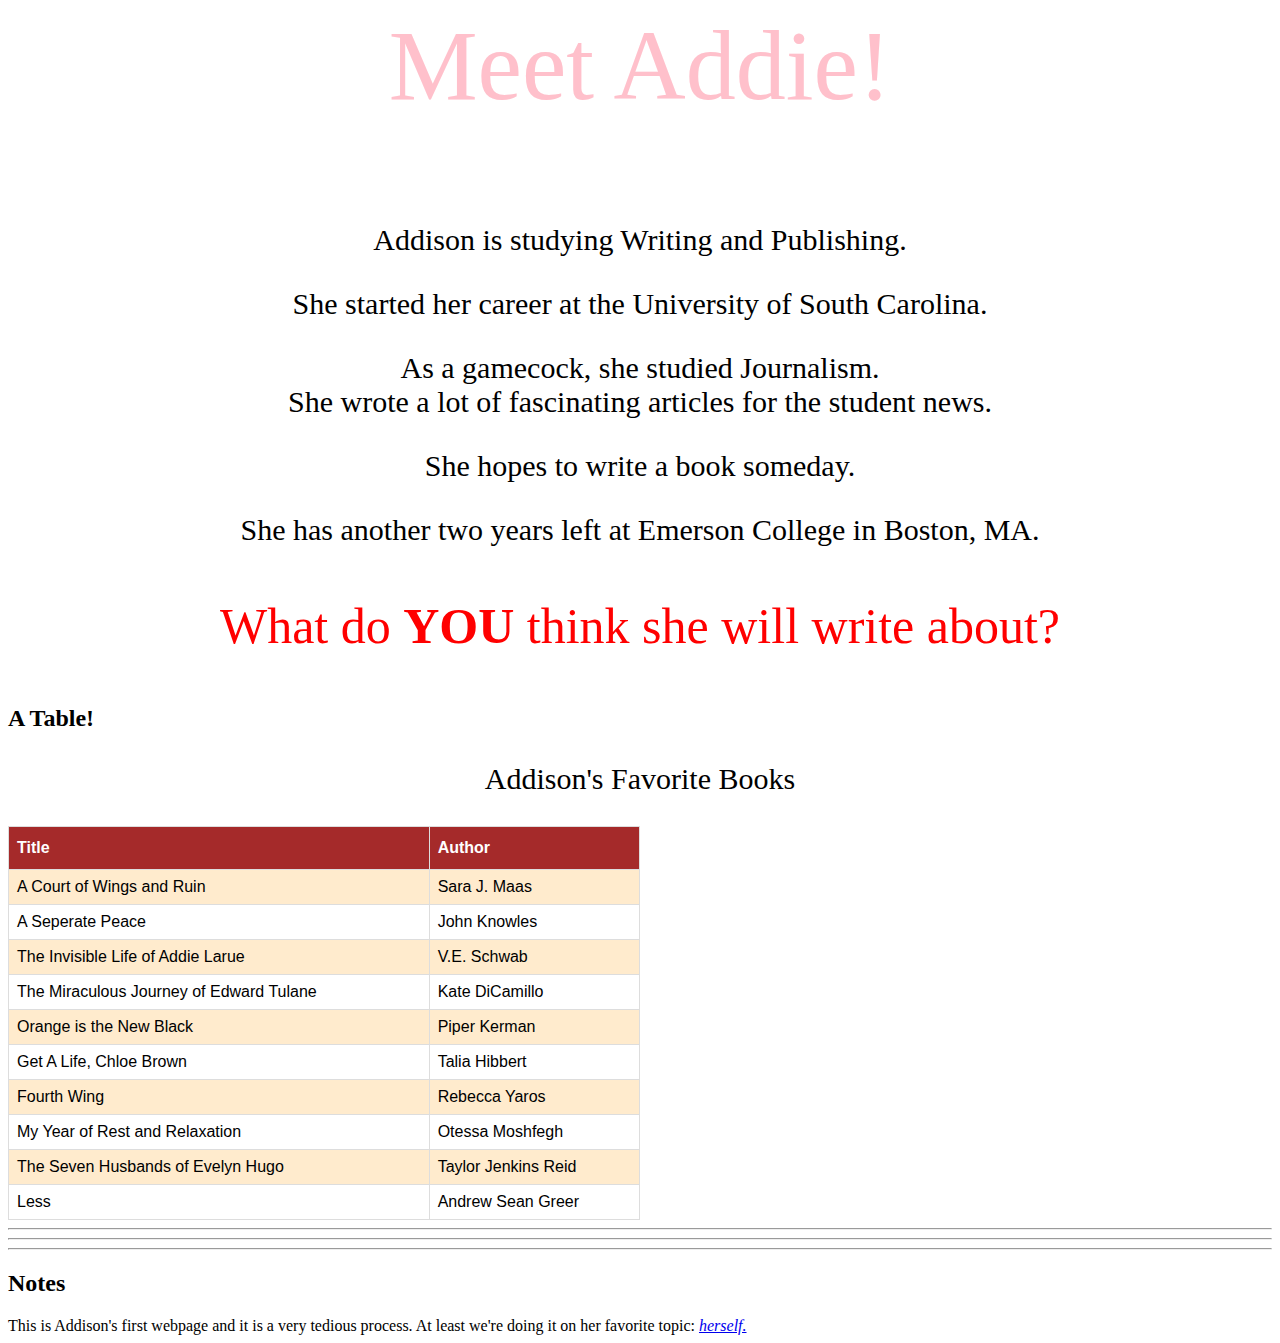
<file: index.html>
<html>
<head>
   <p id="title">Meet Addie!</p>
<link rel="stylesheet" type="text/css" href="https://addiehinkle.github.io/style.css">
</head>
   <body>
<p id="addie1"> Addison is studying Writing and Publishing.</p>
  <!—It ain't easy being green. -->
<p id="addie2"> She started her career at the University of South Carolina.</p>
<p id="addie3">As a gamecock, she studied Journalism. <br>
  She wrote a lot of fascinating articles for the student news.</p>
<p id="addie4">She hopes to write a book someday.</p>
<p id="addie5">She has another two years left at Emerson College in Boston, MA.</p>
  <p>
  <p id="addie6">What do <b> YOU </b> think she will write about?</p>
  <h2>A Table!</h2>
  <!—There are times when you may want to use the div instead of creating a table. Tables are the standard for tabular data, while div is used to define objects on the page and page layout. -->
  <p id="addie4"> Addison's Favorite Books</p>
  <table id="jokebooks">
  <tr>
    <th>Title</th>
    <th>Author</th>
  </tr>
  <tr>
    <td>A Court of Wings and Ruin</td>
    <td>Sara J. Maas</td>
    
    </tr>
  <tr>
    <td>A Seperate Peace </td>
    <td>John Knowles</td>

  </tr>
  <tr>
    <td>The Invisible Life of Addie Larue</td>
    <td>V.E. Schwab</td>

  </tr>
</tr>
  <tr>
    <td>The Miraculous Journey of Edward Tulane</td>
    <td>Kate DiCamillo</td>

  </tr>
  </tr>
  <tr>
    <td>Orange is the New Black</td>
    <td>Piper Kerman</td>

  </tr>
</tr>
  <tr>
    <td>Get A Life, Chloe Brown</td>
    <td>Talia Hibbert</td>

  </tr>
<tr>
    <td>Fourth Wing</td>
    <td>Rebecca Yaros</td>

  </tr>
<tr>
    <td>My Year of Rest and Relaxation</td>
    <td>Otessa Moshfegh</td>

  </tr>
<tr>
    <td>The Seven Husbands of Evelyn Hugo</td>
    <td>Taylor Jenkins Reid</td>

  </tr>
<tr>
    <td>Less</td>
    <td>Andrew Sean Greer</td>

  </tr>
</table>
  <hr>
  <hr>
  <hr>
  <h2>Notes</h2>
This is Addison's first webpage and it is a very tedious process. At least we're doing it on her favorite topic: 
<a href="https://www.linkedin.com/in/addison-hinkle-15966522a/"><i>herself.
  </a>
  <i>
  <!—Who's awesome? You're awesome. Look at that beautiful page you made! -->
</body>
</html>
</file>
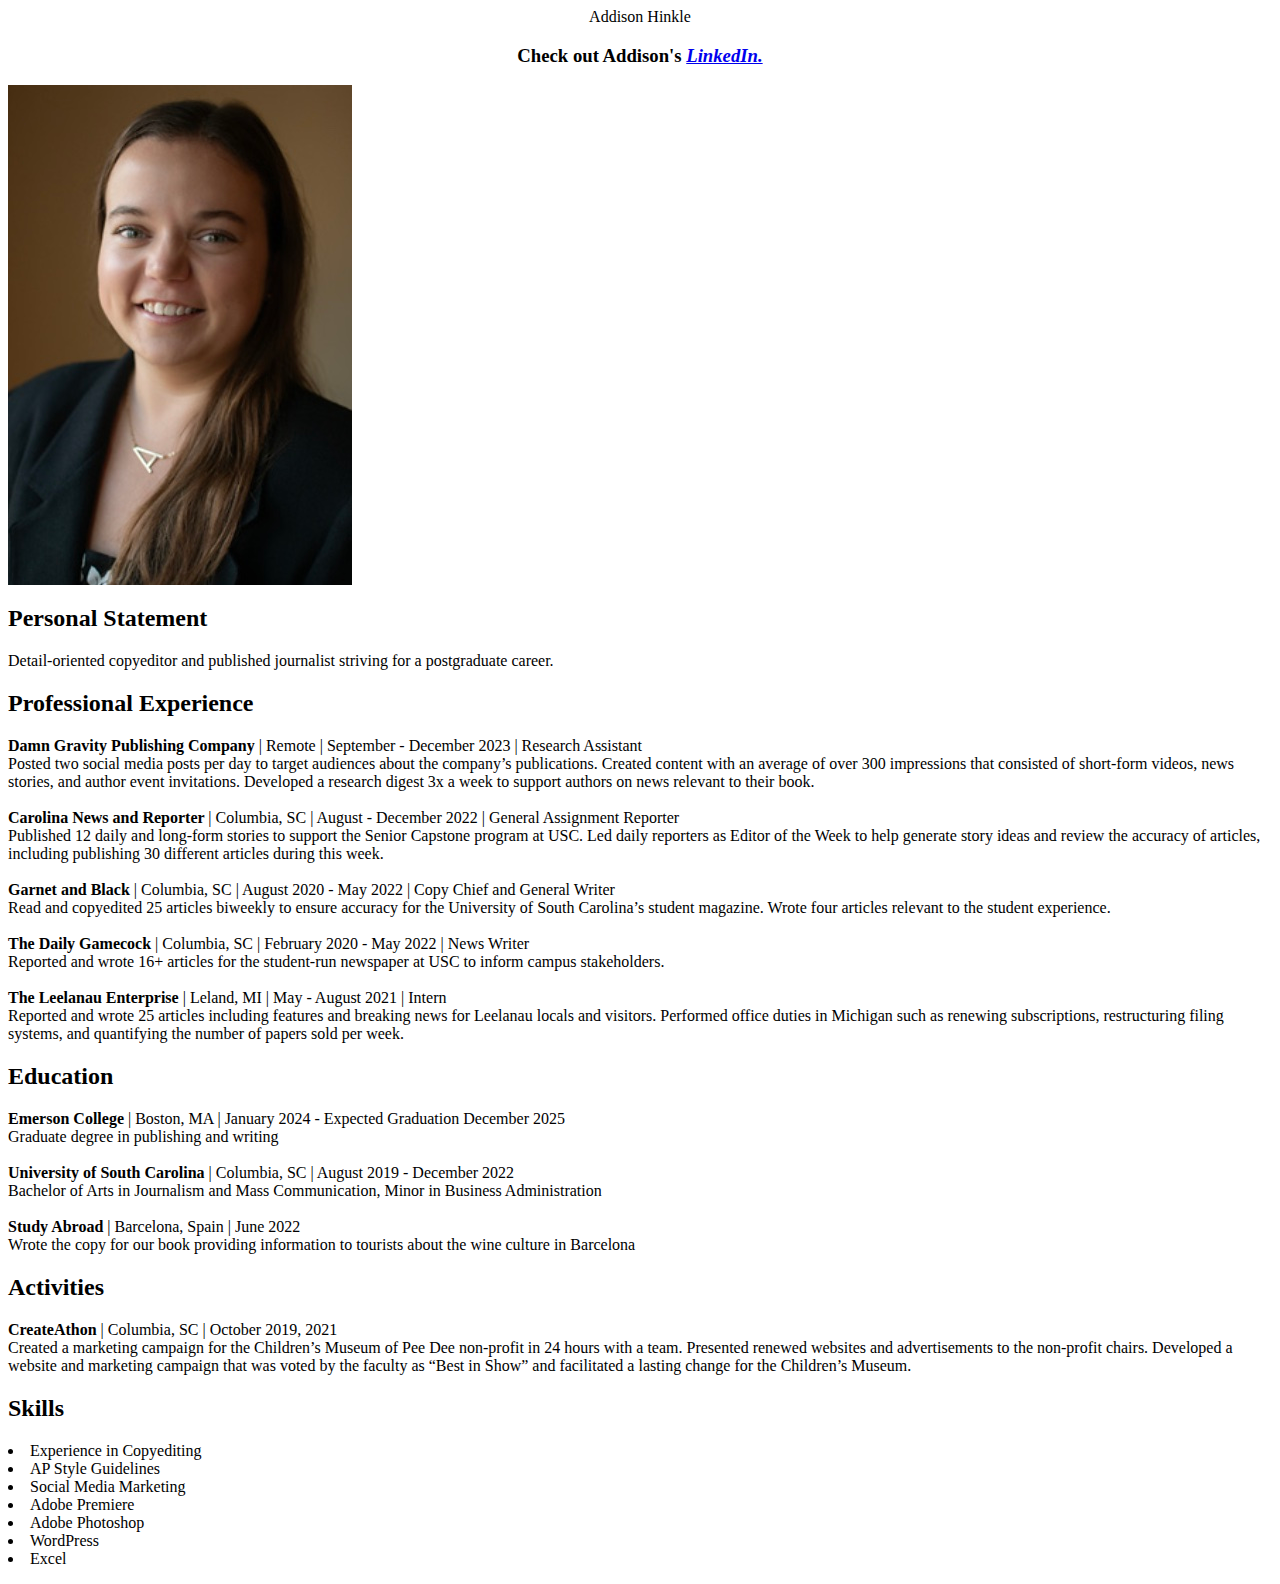
<file: resume.html>
<body>
  <header> <center>Addison Hinkle </center></header>
<h3><center>

Check out Addison's
<a href="https://www.linkedin.com/in/addison-hinkle-15966522a/"><i>LinkedIn.
  </a>
  </i>
</center></h3>

<aside>
<img src="https://addiehinkle.github.io/photo"
   
   alt="Headshot of Addison"<br>
  </img>
</aside>
<section id="summary">
<h2>Personal Statement</h2>
Detail-oriented copyeditor and published journalist striving for a postgraduate career. 
  </section>
<section id="experience">
<h2>Professional Experience</h2>
  <b> Damn Gravity Publishing Company </b> | Remote | 				             September - December 2023
       
| Research Assistant 
  <br>
Posted two social media posts per day to target audiences about the company’s publications.
Created content with an average of over 300 impressions that consisted of short-form videos, news stories, and author event invitations. 
Developed a research digest 3x a week to support authors on news relevant to their book. 
  
  <br>
  <br>
  
  <b> Carolina News and Reporter </b> | Columbia, SC |			  		       August - December 2022 |
       General Assignment Reporter
  <br>
Published 12 daily and long-form stories to support the Senior Capstone program at USC.
Led daily reporters as Editor of the Week to help generate story ideas and review the accuracy of articles, including publishing 30 different articles during this week.
  <br>
  <br>
  
  <b> Garnet and Black </b>| Columbia, SC | 						         August 2020 - May 2022 |
       Copy Chief and General Writer 
<br> Read and copyedited 25 articles biweekly to ensure accuracy for the University of South Carolina’s student magazine. 
Wrote four articles relevant to the student experience.
  
  <br>
  <br>
  <b>The Daily Gamecock </b>| Columbia, SC |			                                              February 2020 - May 2022 |     News Writer
  <br>
Reported and wrote 16+ articles for the student-run newspaper at USC to inform campus stakeholders.

  <br>
  <br>
  <b> The Leelanau Enterprise </b>| Leland, MI  |				                                 May - August 2021
      | Intern
  <br>
Reported and wrote 25 articles including features and breaking news for Leelanau locals and visitors.
Performed office duties in Michigan such as renewing subscriptions, restructuring filing systems, and quantifying the number of papers sold per week.


 
  </section>
<section id="education">
<h2>Education</h2>
  <b>Emerson College</b> | Boston, MA | 			       January 2024 - Expected Graduation December 2025 <br>
Graduate degree in publishing and writing
  
  <br>
  <br>
  <b>University of South Carolina</b> | Columbia, SC |  	      				                        August 2019 - December 2022 
  <br>
Bachelor of Arts in Journalism and Mass Communication, Minor in Business Administration 
  <br>
  <br>
  <b>Study Abroad </b>| Barcelona, Spain |									        June 2022
<br>Wrote the copy for our book providing information to tourists about the wine culture in Barcelona



  </section>
<section id="awards">
<h2>Activities</h2>
  <b>CreateAthon </b> | Columbia, SC | October 2019, 2021
  <br>
  Created a marketing campaign for the Children’s Museum of Pee Dee non-profit in 24 hours with a team. 
Presented renewed websites and advertisements to the non-profit chairs.
Developed a website and marketing campaign that was voted by the faculty as “Best in Show” and facilitated a lasting change for the Children’s Museum.
  </section>
  <section id="skills">
<h2>Skills</h2>
    <li>Experience in Copyediting</li>
    <li>AP Style Guidelines</li> <li>Social Media Marketing</li>
    <li>Adobe Premiere </li>
    <li>Adobe Photoshop</li> <li>WordPress</li> <li> Excel </li> 
  </section>
  <p>
  <footer><center>
     </center>
  </footer>
</body>
</html>
</file>
